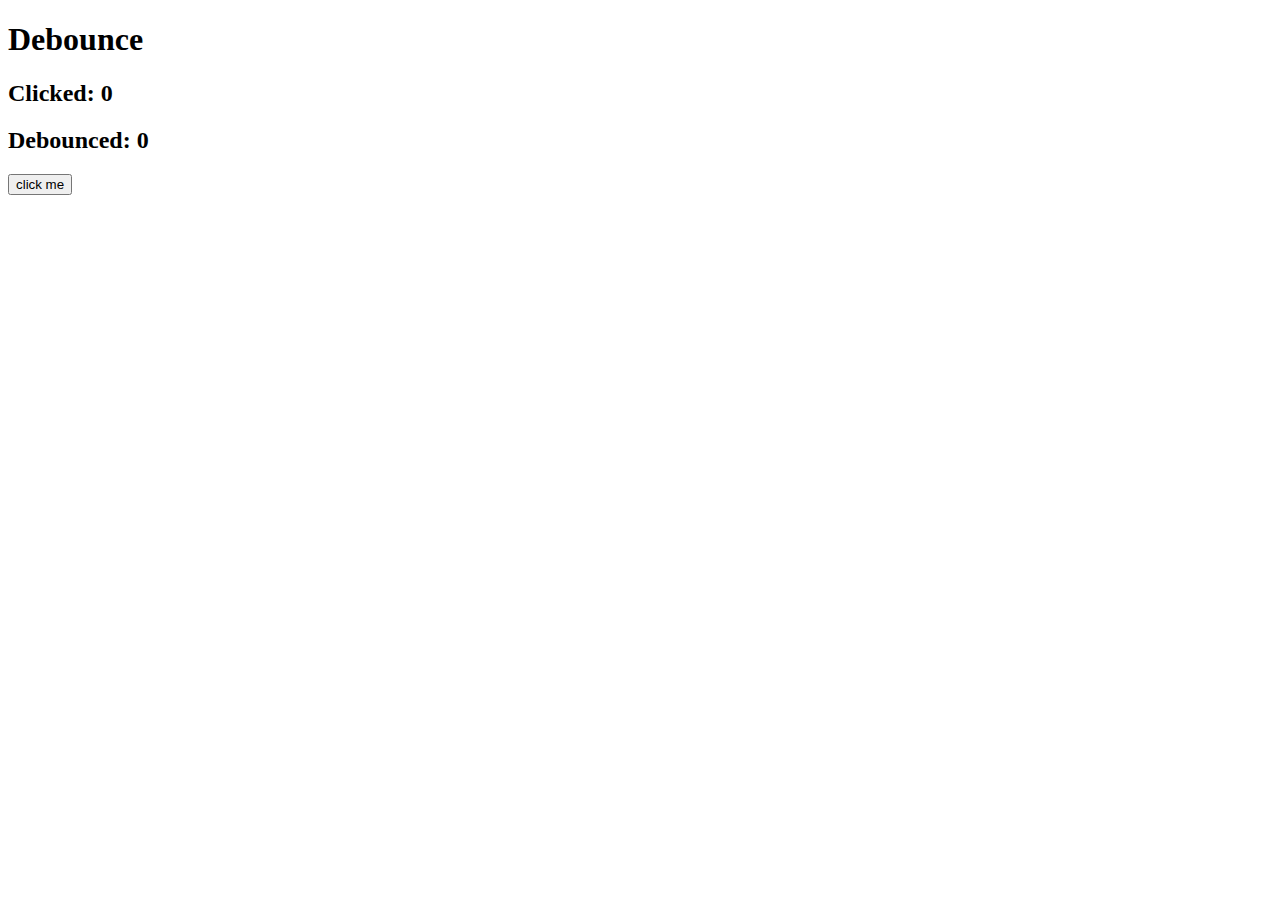
<file: Frontend Learning Resources/FE Practise/JS/debounce/index.html>
<!DOCTYPE html>
<html lang="en">
  <head>
    <meta charset="UTF-8" />
    <meta name="viewport" content="width=device-width, initial-scale=1.0" />
    <title>Document</title>
    <script src="script.js"></script>
    <h1>Debounce</h1>
    <h2>Clicked: <span id="clicked"></span></h2>
    <h2>Debounced: <span id="debounce"></span></h2>
    <button id="btn">click me</button>
  </head>
  <body></body>
</html>
</file>
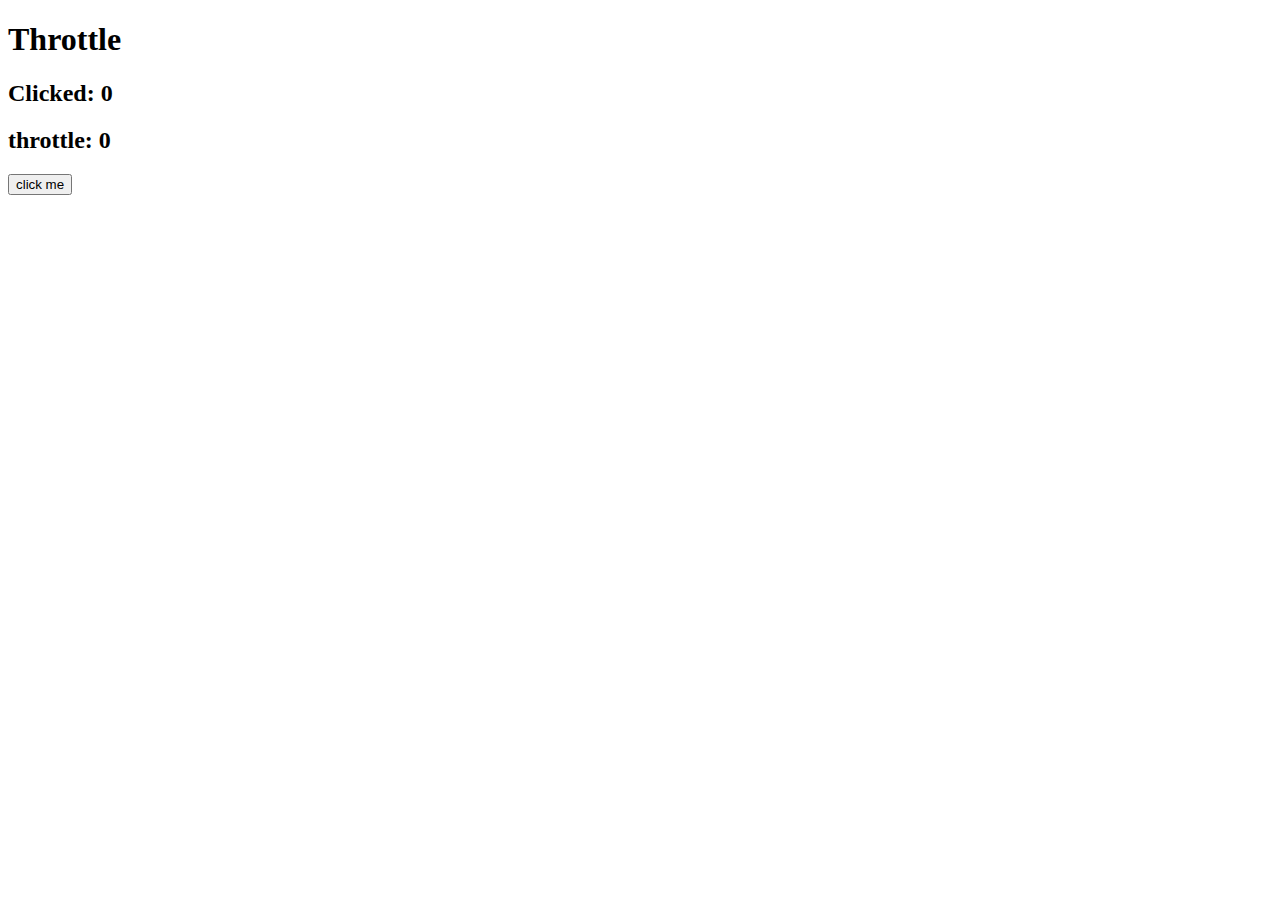
<file: Frontend Learning Resources/FE Practise/JS/throttle/index.html>
<!DOCTYPE html>
<html lang="en">
  <head>
    <meta charset="UTF-8" />
    <meta name="viewport" content="width=device-width, initial-scale=1.0" />
    <title>Document</title>
    <script src="script.js"></script>
    <h1>Throttle</h1>
    <h2>Clicked: <span id="clicked"></span></h2>
    <h2>throttle: <span id="throttle"></span></h2>
    <button id="btn">click me</button>
  </head>
  <body></body>
</html>
</file>
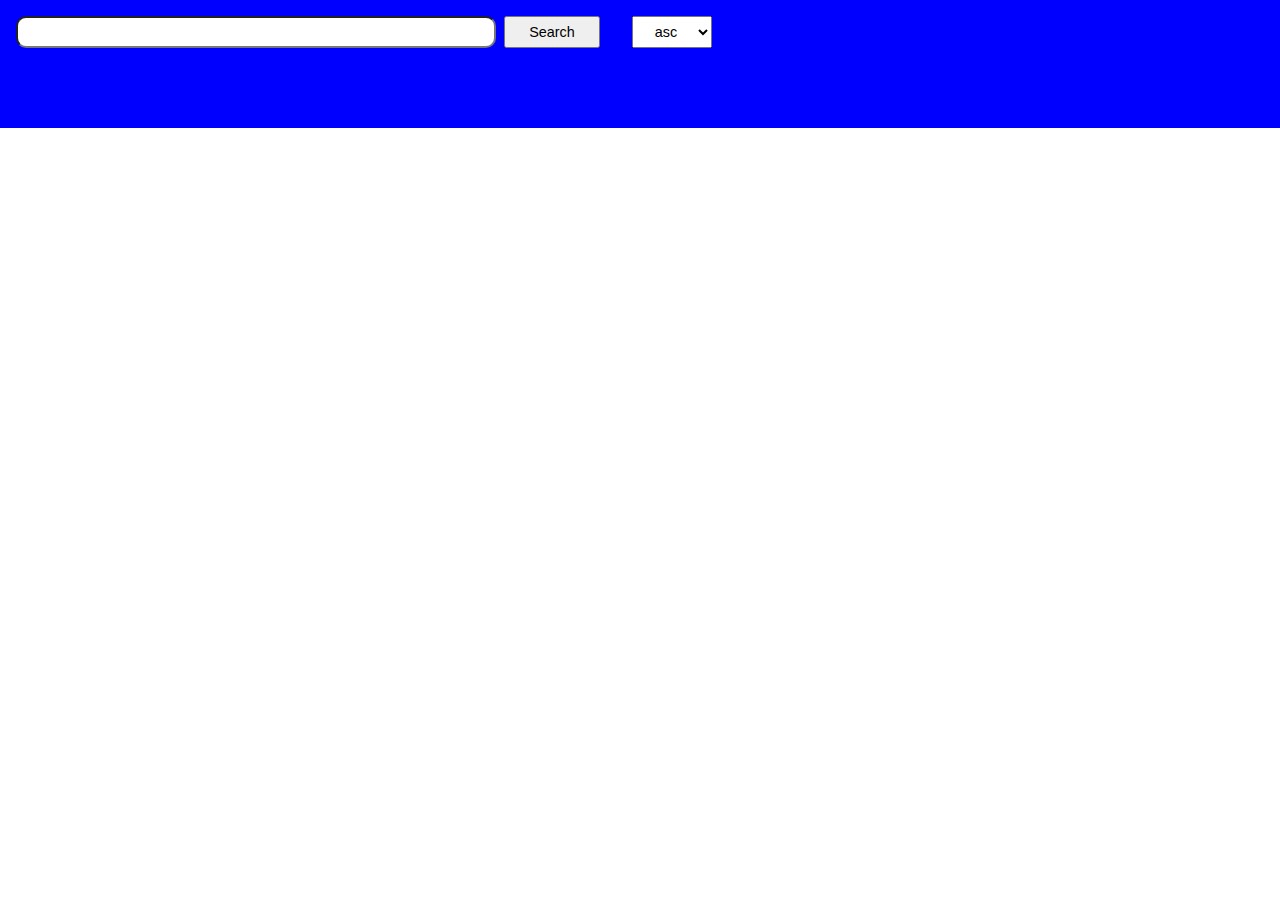
<file: Frontend Learning Resources/FE Practise/Machine coding/modal/index.html>
<!DOCTYPE html>
<html lang="en">
  <head>
    <meta charset="UTF-8" />
    <meta name="viewport" content="width=device-width, initial-scale=1.0" />
    <title>Simple Modal</title>
    <link rel="stylesheet" href="style.css" />
  </head>
  <body>
    <div class="container"></div>
    <script src="script.js"></script>
  </body>
</html>
</file>
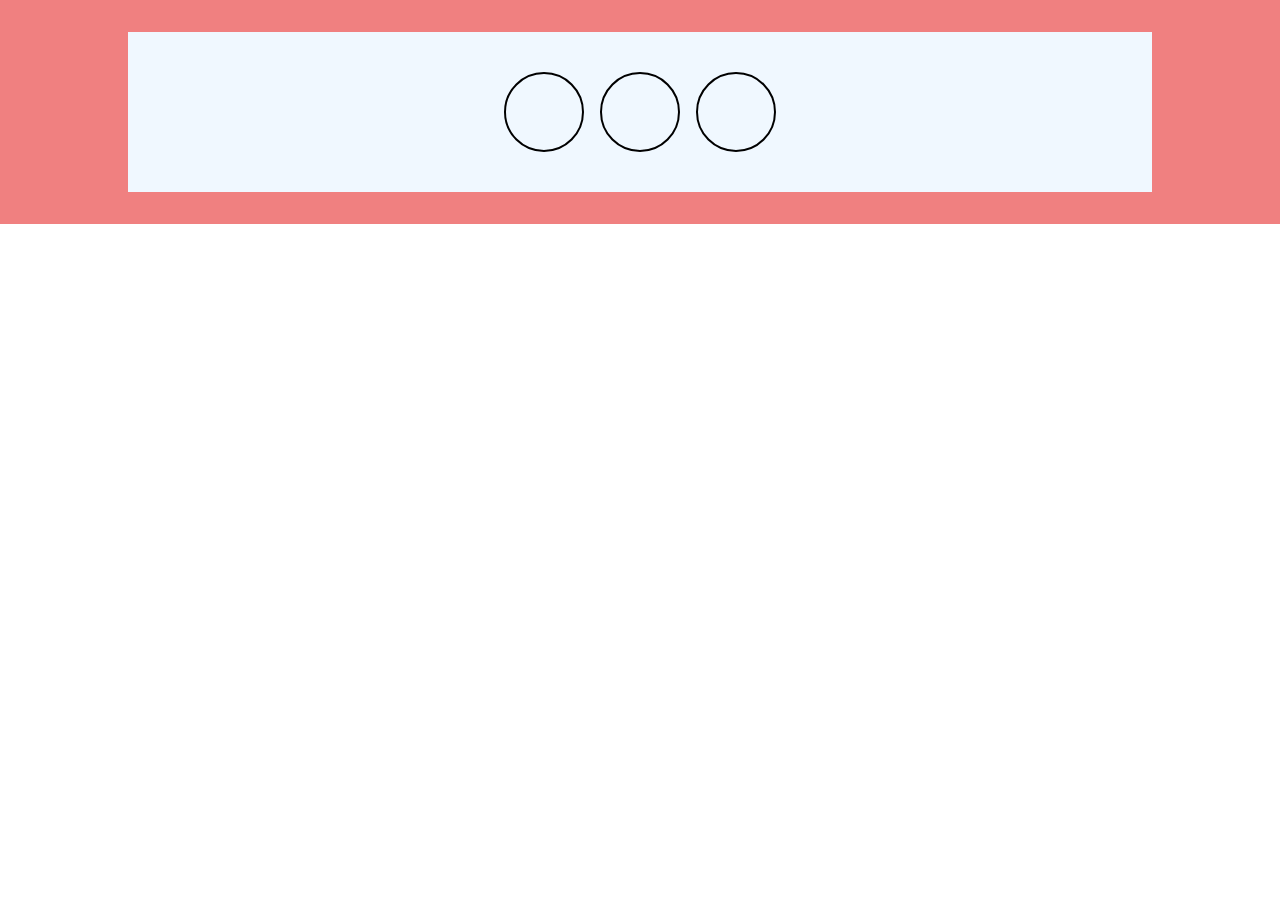
<file: Frontend Learning Resources/FE Practise/Machine coding/star-rating/index.html>
<!DOCTYPE html>
<html lang="en">
<head>
    <meta charset="UTF-8">
    <meta name="viewport" content="width=device-width, initial-scale=1.0">
    <title>Document</title>
    <link rel="stylesheet" href="style.css">
</head>
<body>
    <div class="star-rating-container"></div>
    <script src="script.js"></script>
</body>
</html>
</file>
<file: Frontend Learning Resources/FE Practise/Machine coding/modal/style.css>
* {
  margin: 0;
  padding: 0;
  box-sizing: border-box;
}

.container {
  position: relative;
}

.container .modal-base {
  width: 100%;
  height: 100%;
  background-color: grey;
  position: fixed;
  display: none;
}

.container .modal-close-button {
  position: fixed;
  font-size: 70px;
  right: 7%;
  cursor: pointer;
}

.container .card {
  width: 300px;
  height: 400px;
  padding: 10px;
  border: 1px solid grey;
  margin: 10px;
}

.container .card .image-card {
  width: 100%;
  height: 100%;
}

.container .products-container {
  display: flex;
  flex-wrap: wrap;
  justify-content: center;
}

.container .modal-content {
  width: 80%;
  height: 80%;
  margin: 6%;
}

.carousel-container {
  width: 100%;
  height: 100%;
  min-height: 500px;
  display: flex;
  align-items: center;
  justify-content: center;
  flex-direction: column;
}

.carousel-container .frame {
  width: 90%;
  height: 80%;
  min-height: 25rem;
  position: relative;
  overflow: hidden;
  background-color: black;
}

.frame .slider {
  width: 100%;
  height: 100%;
  position: absolute;
  transition: 0.4s;
}

.slide-indicator-container {
  width: 90%;
  height: 10%;
  display: flex;
  align-items: center;
  justify-content: center;
  gap: 1rem;
  margin-top: 1rem;
}

.slide-indicator-container .indicator {
  width: 1.2rem;
  height: 1.2rem;
  border: 2px solid black;
  border-radius: 100%;
}

.slide-indicator-container .indicator.active {
  background-color: black;
}

.carousel-container .btn {
  position: absolute;
  height: 3rem;
  width: 4rem;
  border-radius: 100%;
  top: 40%;
  font-size: 1rem;
}

.prev-btn {
  left: 3%;
  z-index: 1;
}

.next-btn {
  right: 3%;
  z-index: 1;
}

.container .nav-bar {
  background-color: blue;
  width: 100%;
  height: 4rem;
  padding: 1rem;
}

.container .search-input {
  width: 30rem;
  height: 2rem;
  border-radius: 10px;
  font-size: 0.9rem;
  padding: 0 1rem;
}

.container .search-btn {
  height: 2rem;
  width: 6rem;
  margin-left: 0.5rem;
  font-size: 0.9rem;
}

.container .sort-dropdown {
  margin-left: 2rem;
  width: 5rem;
  height: 2rem;
  font-size: 0.9rem;
}

.sort-dropdown option {
  text-align: center;
}

.container .pagination-container {
  height: 4rem;
  background-color: blue;
  display: flex;
  align-items: center;
  justify-content: center;
}

.pagination-container button {
  font-size: 1.5rem;
  width: 3rem;
  height: 3rem;
}

.pagination-container button.active {
  background-color: black;
  color: white;
}
</file>
<file: Frontend Learning Resources/FE Practise/Machine coding/star-rating/style.css>
* {
    margin: 0;
    padding: 0;
    box-sizing: border-box;
}

.star-rating-container {
    width: 100%;
    height: 100%;
    background-color: lightcoral;
    display: flex;
    align-items: center;
    justify-content: center;
}

.star-rating-container .star-box {
    margin: 2rem;
    width: 80%;
    height: 80%;
    min-height: 10rem;
    background-color: aliceblue;
    display: flex;
    align-items: center;
    justify-content: center;
    gap: 1rem;
}

.star-box .star {
    width: 5rem;
    height: 5rem;
    border-radius: 50%;
    border: 2px solid black;
}

.star.selected {
    background-color: yellow;
}

.star.hover {
    background-color: yellowgreen;
}
</file>
